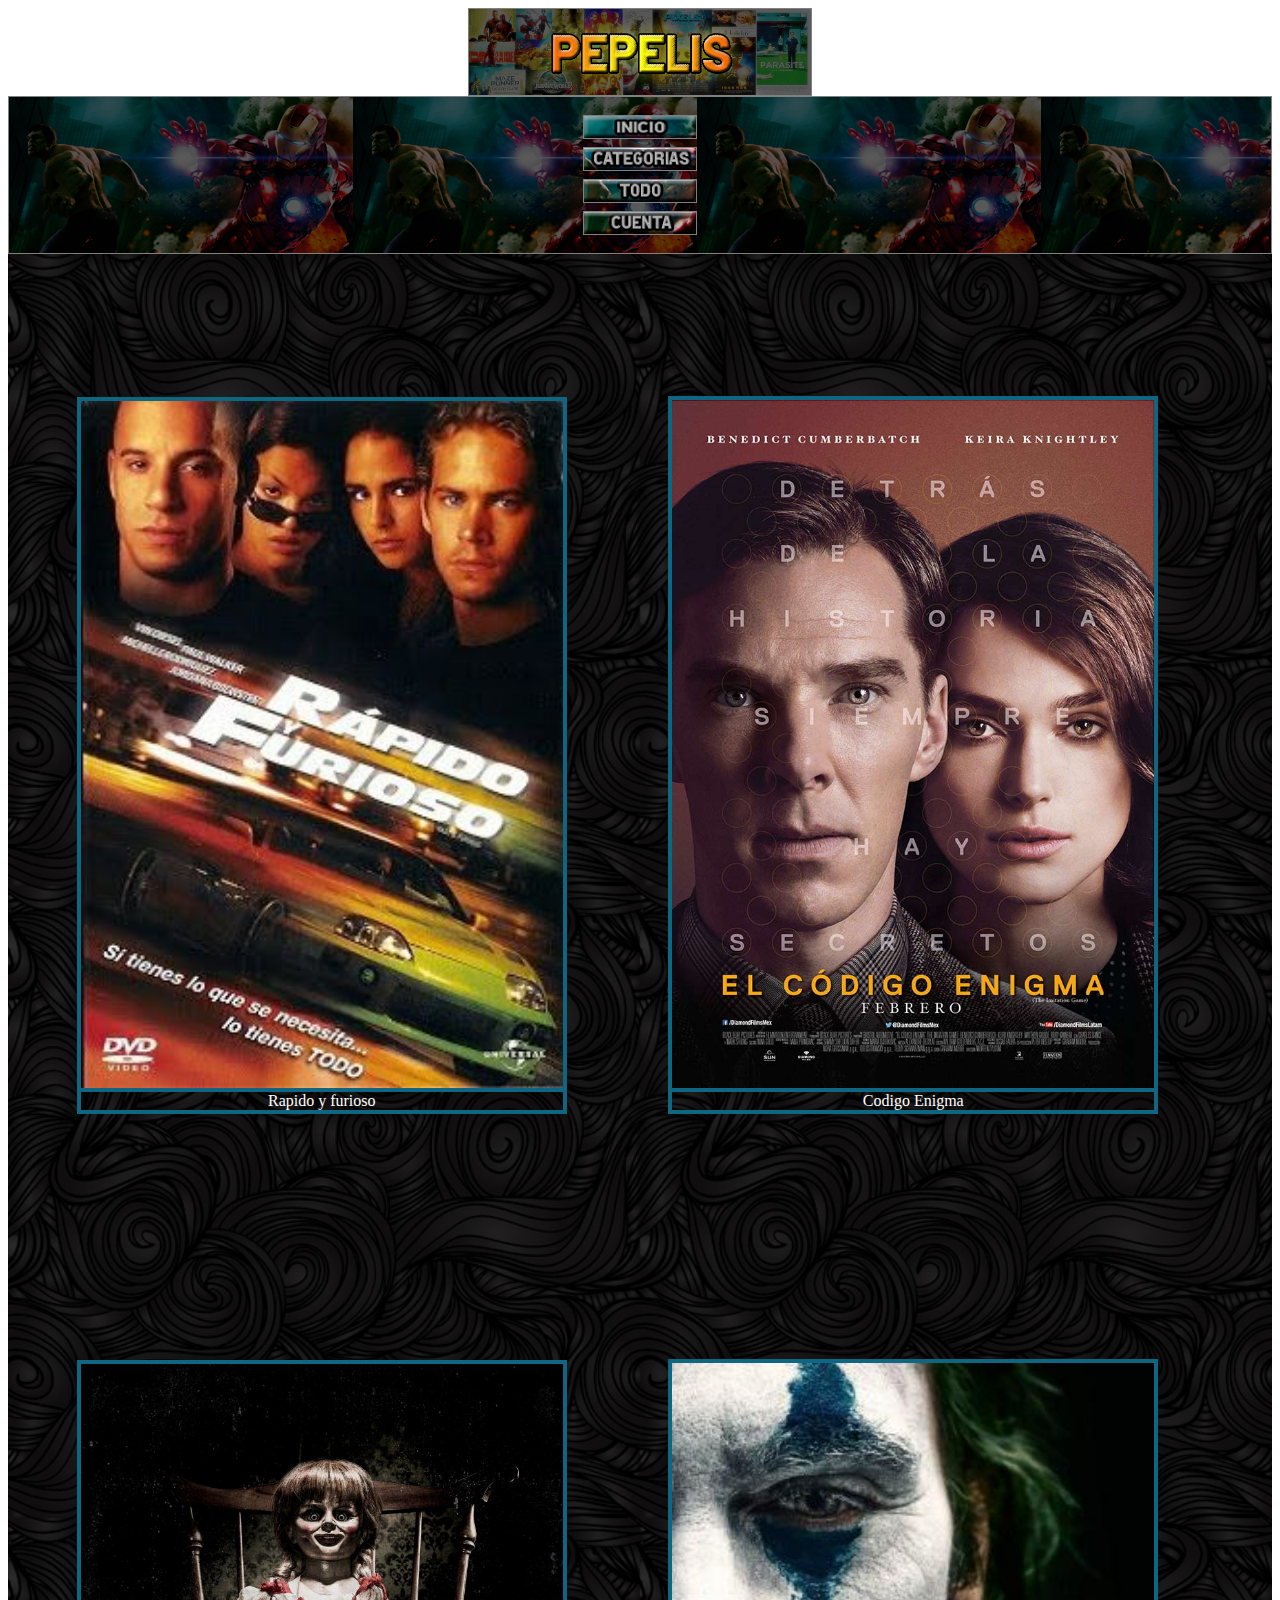
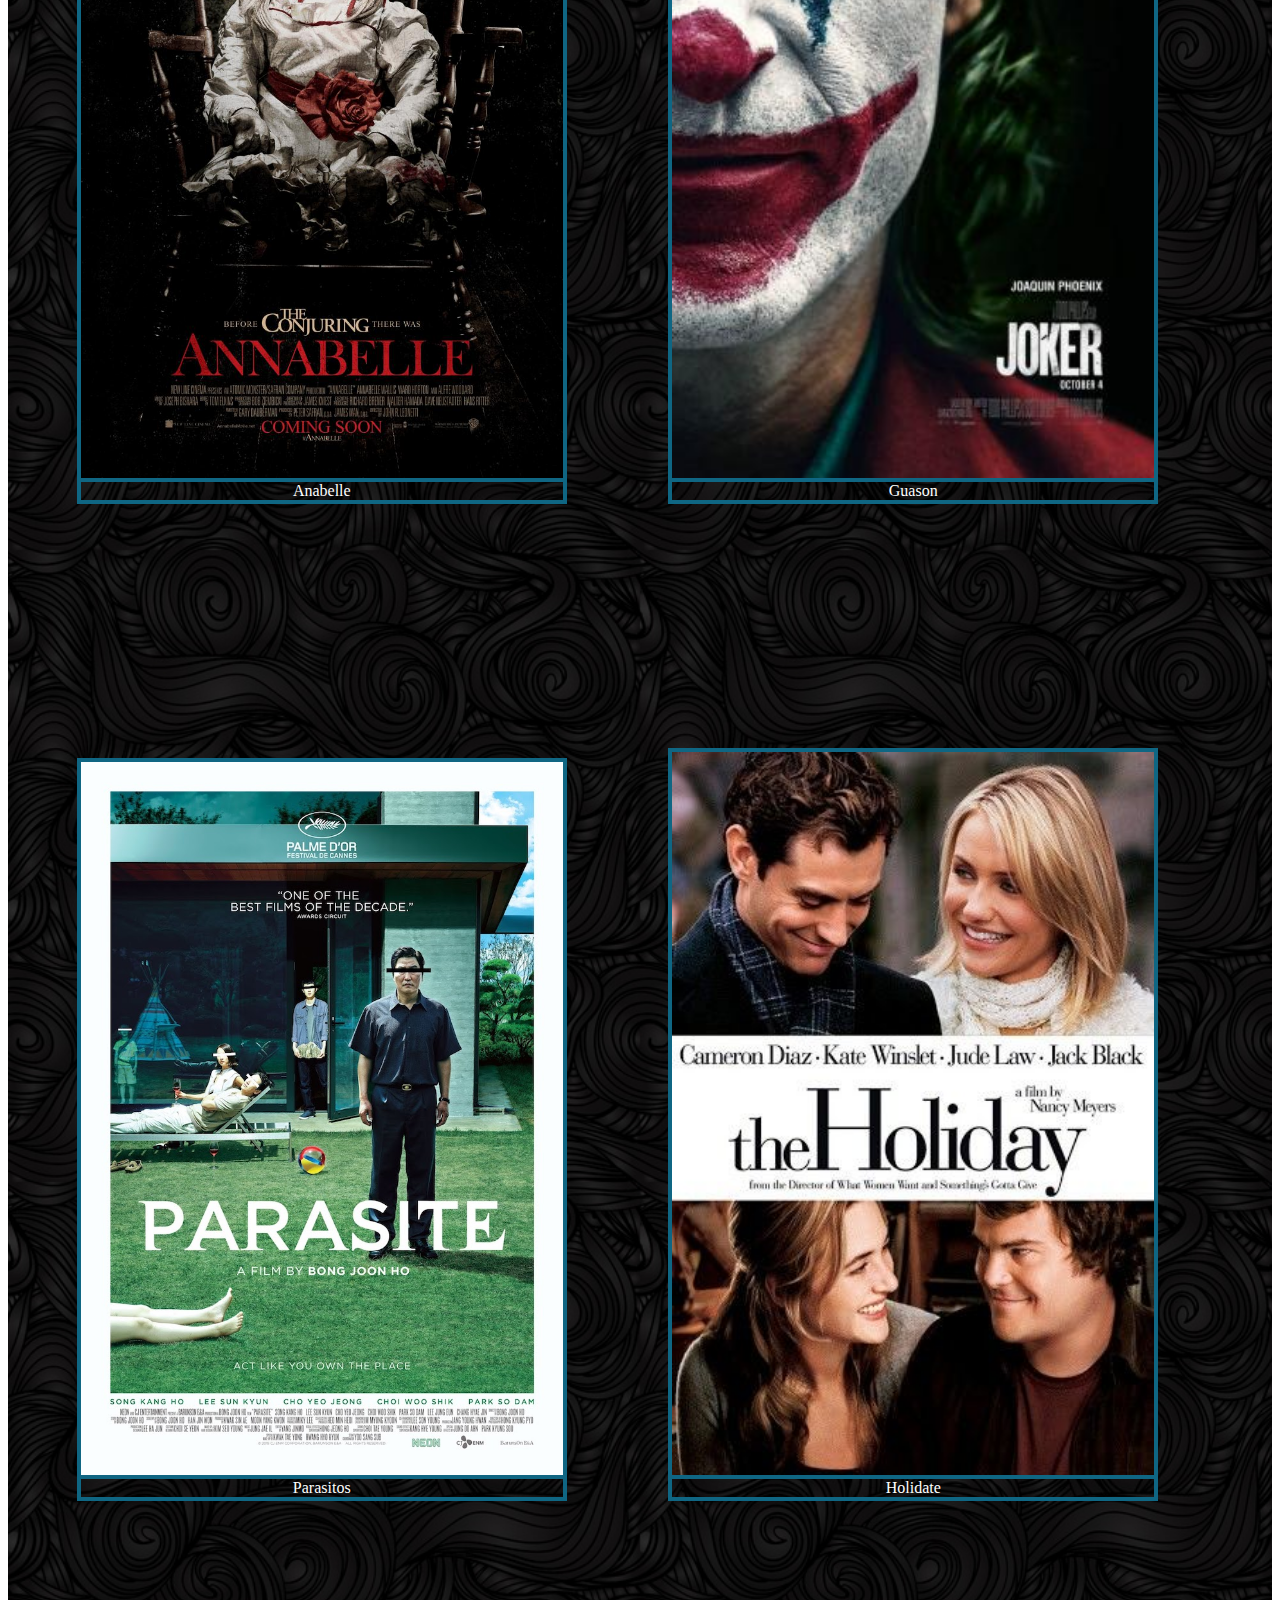
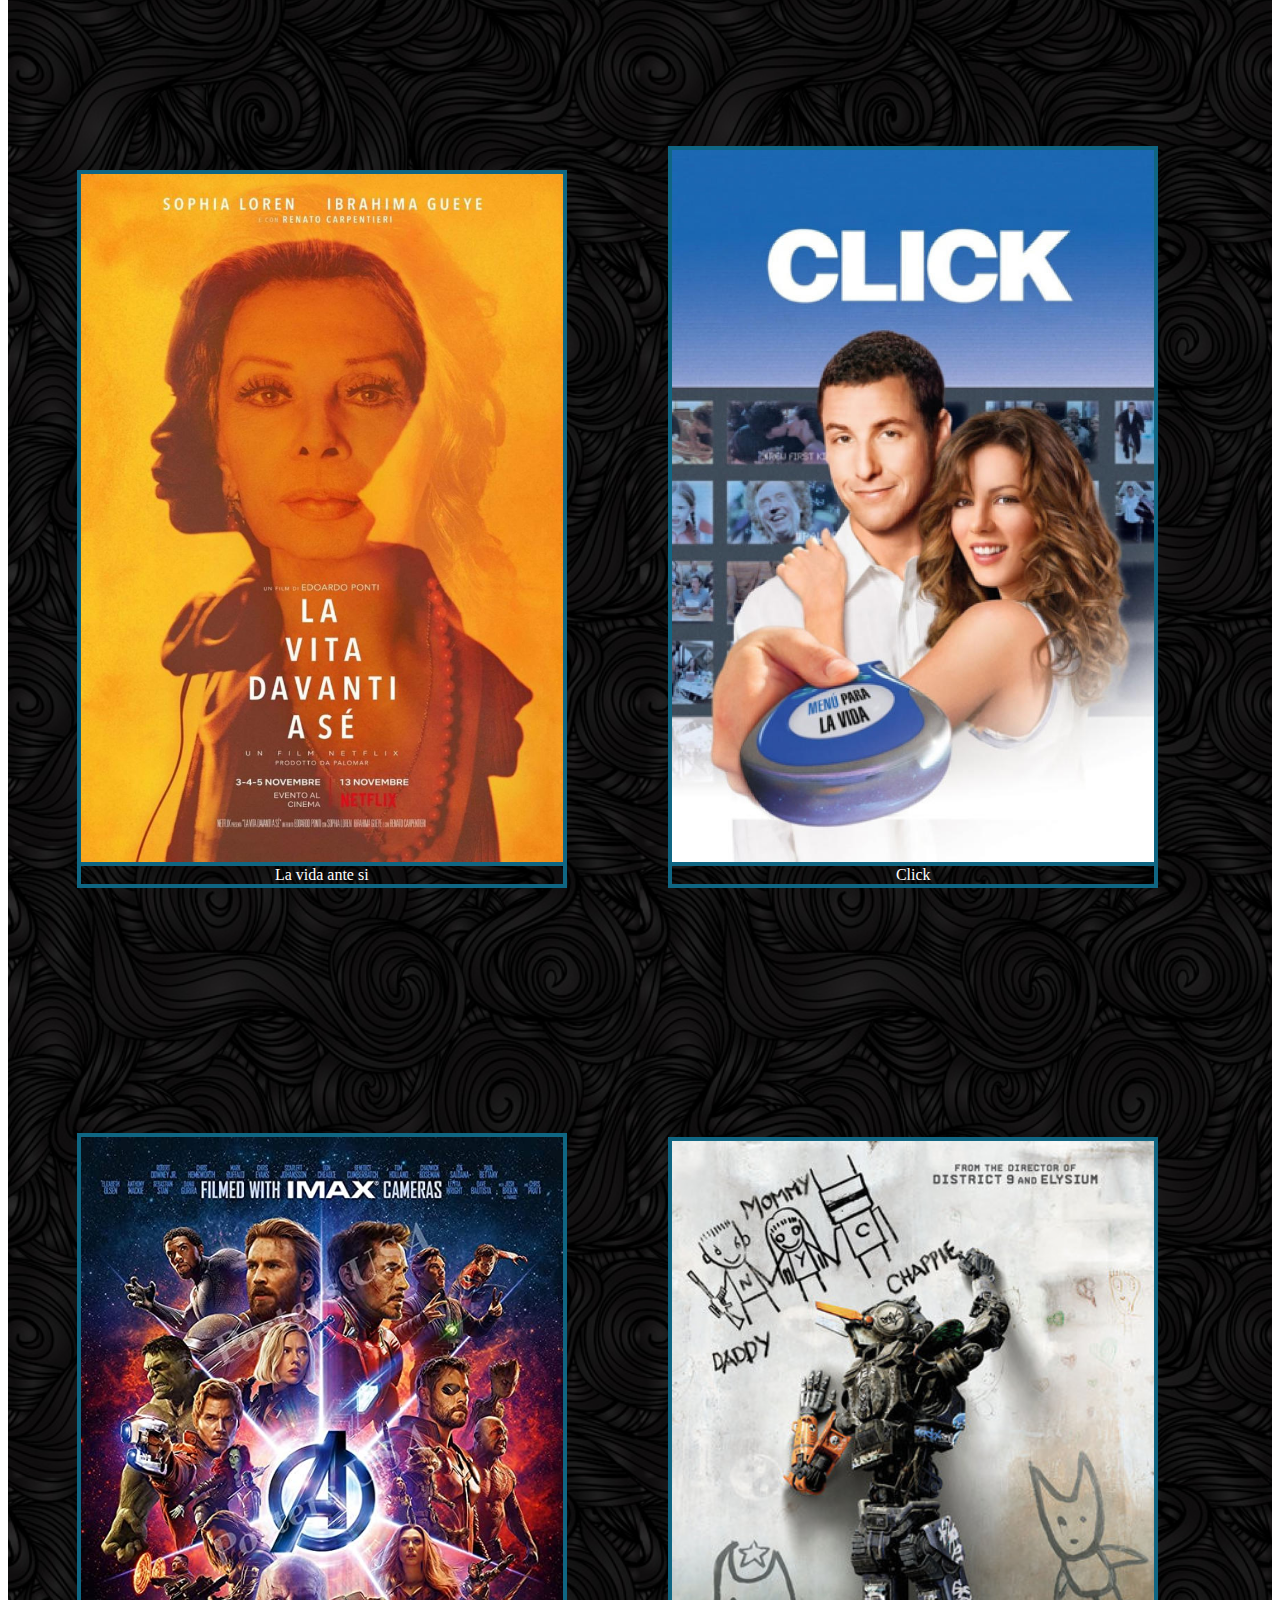
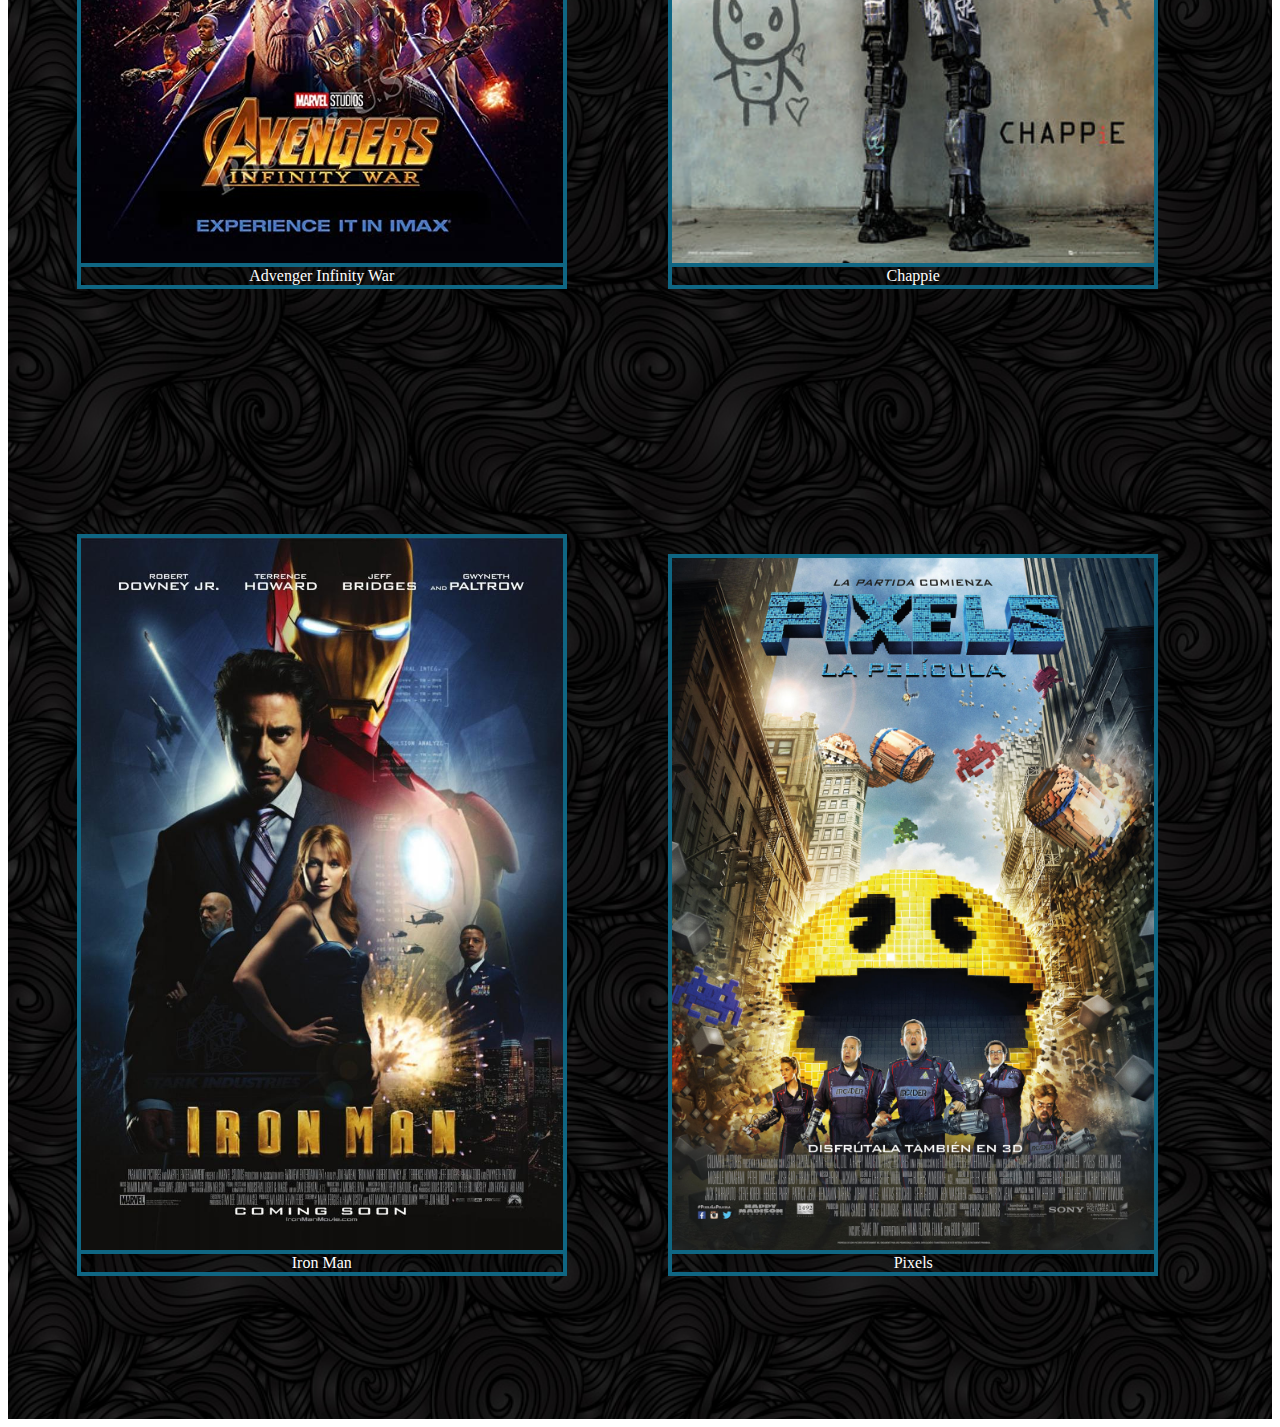
<file: docs/index.html>
<!DOCTYPE html>
<html lang="en">

<head>
    <meta charset="UTF-8">
    <meta name="viewport" content="width=device-width, initial-scale=1.0">
    <title>Pepelis</title>
    <link rel="stylesheet" href="./estilos.css">
</head>

<body>
    <header>
        <nav id="nav">
            <img src="./requires/banners/phone/portada_movil2.jpg" alt="">
            <ul>
                <li><img src="./requires/banners/phone/boton_inicio.jpg" alt=""></li>
                <li><img src="./requires/banners/phone/boton_categorias.jpg" alt=""></li>
                <li><img src="./requires/banners/phone/boton_todo.jpg" alt=""></li>
                <li><img src="./requires/banners/phone/boton_cuenta.jpg" alt=""></li>
            </ul>
        </nav>
    </header>
    <section class="catalogo">
        <div>
            <figure>
                <img src="./portadas/rapidoyfurioso.jpg" alt="Image not found">
                <figcaption>Rapido y furioso</figcaption>
            </figure>
            <figure>
                <img src="./portadas/codigoenigma.jpg" alt="Image not found">
                <figcaption>Codigo Enigma</figcaption>
            </figure>
            <figure>
                <img src="./portadas/Anabelle.jpg" alt="Image not found">
                <figcaption>Anabelle</figcaption>
            </figure>
            <figure>
                <img src="./portadas/guason.jpg" alt="Image not found">
                <figcaption>Guason</figcaption>
            </figure>
            <figure>
                <img src="./portadas/parasitos.jpg" alt="Image not found">
                <figcaption>Parasitos</figcaption>
            </figure>
            <figure>
                <img src="./portadas/Holidate.jpg" alt="Image not found">
                <figcaption>Holidate</figcaption>
            </figure>
            <figure>
                <img src="./portadas/Lavidaantesi.jpg" alt="Image not found">
                <figcaption>La vida ante si</figcaption>
            </figure>
            <figure>
                <img src="./portadas/Click.jpg" alt="Image not found">
                <figcaption>Click</figcaption>
            </figure>
            <figure>
                <img src="./portadas/AdvengerInfinityWar.jpg" alt="Image not found">
                <figcaption>Advenger Infinity War</figcaption>
            </figure>
            <figure>
                <img src="./portadas/Chappie.jpg" alt="Image not found">
                <figcaption>Chappie</figcaption>
            </figure>
            <figure>
                <img src="./portadas/IronMan.jpg" alt="Image not found">
                <figcaption>Iron Man</figcaption>
            </figure>
            <figure>
                <img src="./portadas/Pixels.jpg" alt="Image not found">
                <figcaption>Pixels</figcaption>
            </figure>
        </div>
    </section>

</body>

</html>
</file>
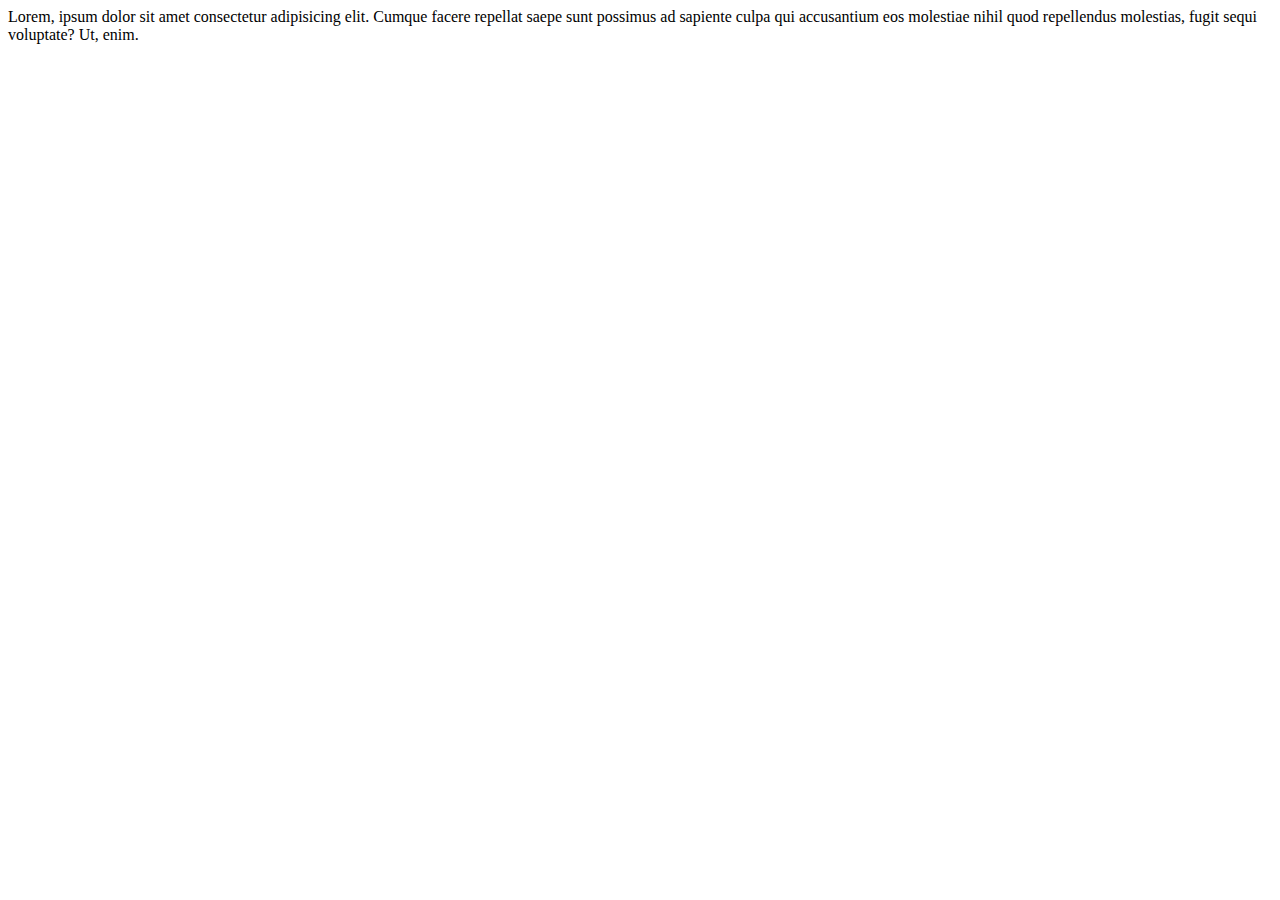
<file: docs/cuenta/index.html>
<!DOCTYPE html>
<html lang="en">
<head>
    <meta charset="UTF-8">
    <meta name="viewport" content="width=device-width, initial-scale=1.0">
    <title>Account</title>
</head>
<body>
    Lorem, ipsum dolor sit amet consectetur adipisicing elit. Cumque facere repellat saepe sunt possimus ad sapiente culpa qui accusantium eos molestiae nihil quod repellendus molestias, fugit sequi voluptate? Ut, enim.
</body>
</html>
</file>
<file: docs/estilos.css>
* {
    box-sizing: border-box;
    padding: 0;
    margin: 0;
    }
    
    html {
    
    font-size: 62.5%;
    
    }

.class {
    border: 2px red solid;
}

#nav img {
    border: 1px gray solid;
    max-width: 344px;
    display: block;
    margin: auto;
    padding: 0%;
}

#nav ul {
    border: 1px gray solid;
    margin: 0px;
    padding: 10px;
    list-style: none;
    text-align: center;
    background-image: url("./requires/banners/phone/fondo_menu_movil.jpg") ;
}


#nav ul li img {
    margin: 8px auto;
    max-width: 122px;
    max-height: 24px;
}

#nav ul li:hover {
    -webkit-transform: scale(1.15);
    -moz-transform: scale(1.15);
    -ms-transform: scale(1.15);
    -o-transform: scale(1.15);
    transform: scale(1.15);
}


#nav li a{
    color: white;
}


.catalogo div {
    padding: 20px;
    background-image: url("./requires/pattern.jpg");
    background-size: 50%;
}

figure {
    display: inline-block;
    width: 40%;
    height: 40%;
    padding: 0px;
    margin: 10% 4%;
    border: 4px rgb(15, 102, 131) solid;
}

figure img {
    margin: auto;
    display: block;
    width: 100%;
    height: 100%;
}

figcaption {
    border-top: 4px rgb(15, 102, 131) solid;
    text-align: center;
    color: white;
}
</file>
